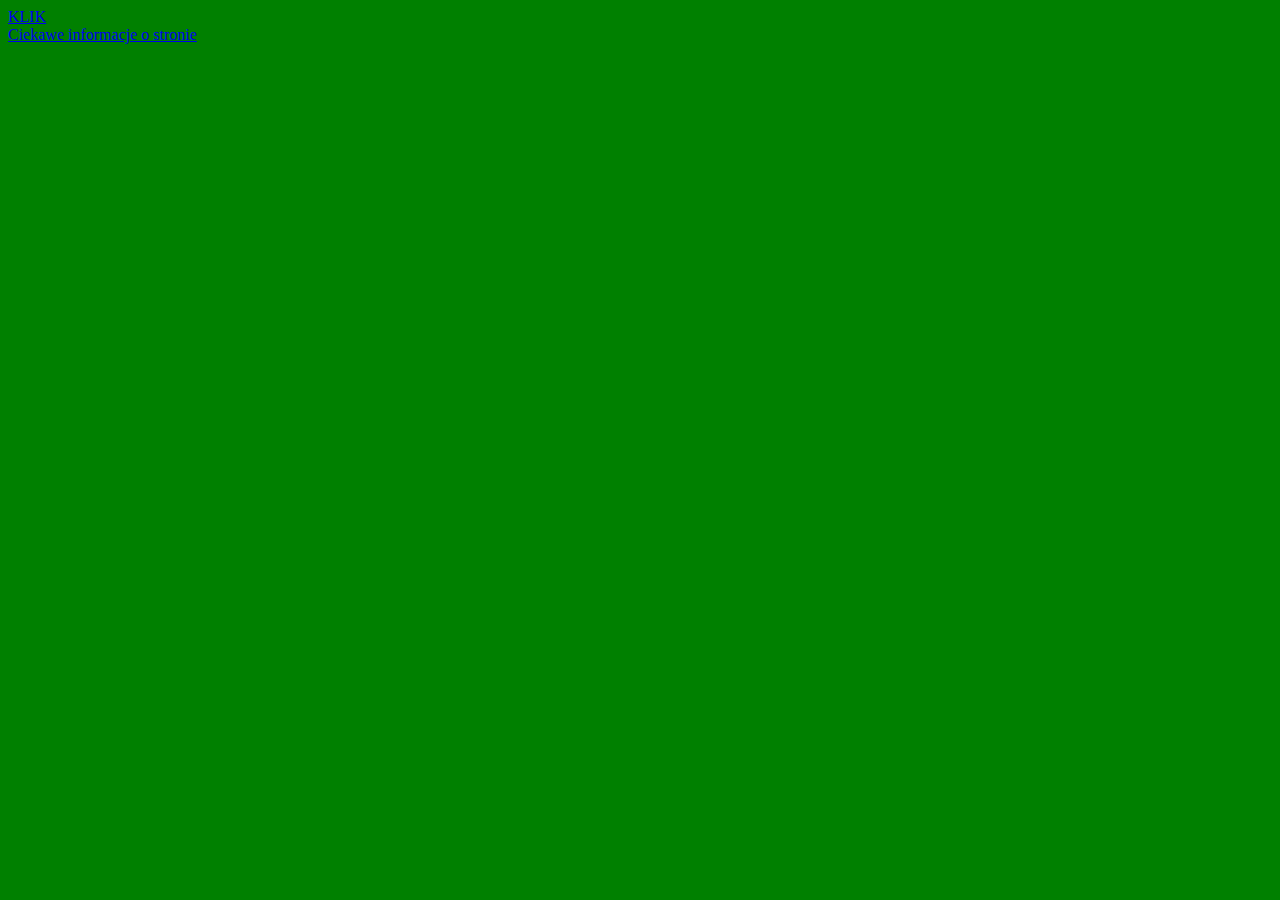
<file: MyHTMLlearning/MyPage/index.html>
﻿<!DOCTYPE html>

<html lang="pl" xmlns="http://www.w3.org/1999/xhtml">
<head>
    <meta charset="utf-8" />
    <link rel="stylesheet" type="text/css" href="styles/standard.css" />
    <title>Strona Główna Projektu</title>
</head>
<body>
    <a href="194.182.66.124">KLIK</a><br />
    <a href="info.html">Ciekawe informacje o stronie</a>
</body>
</html>
</file>
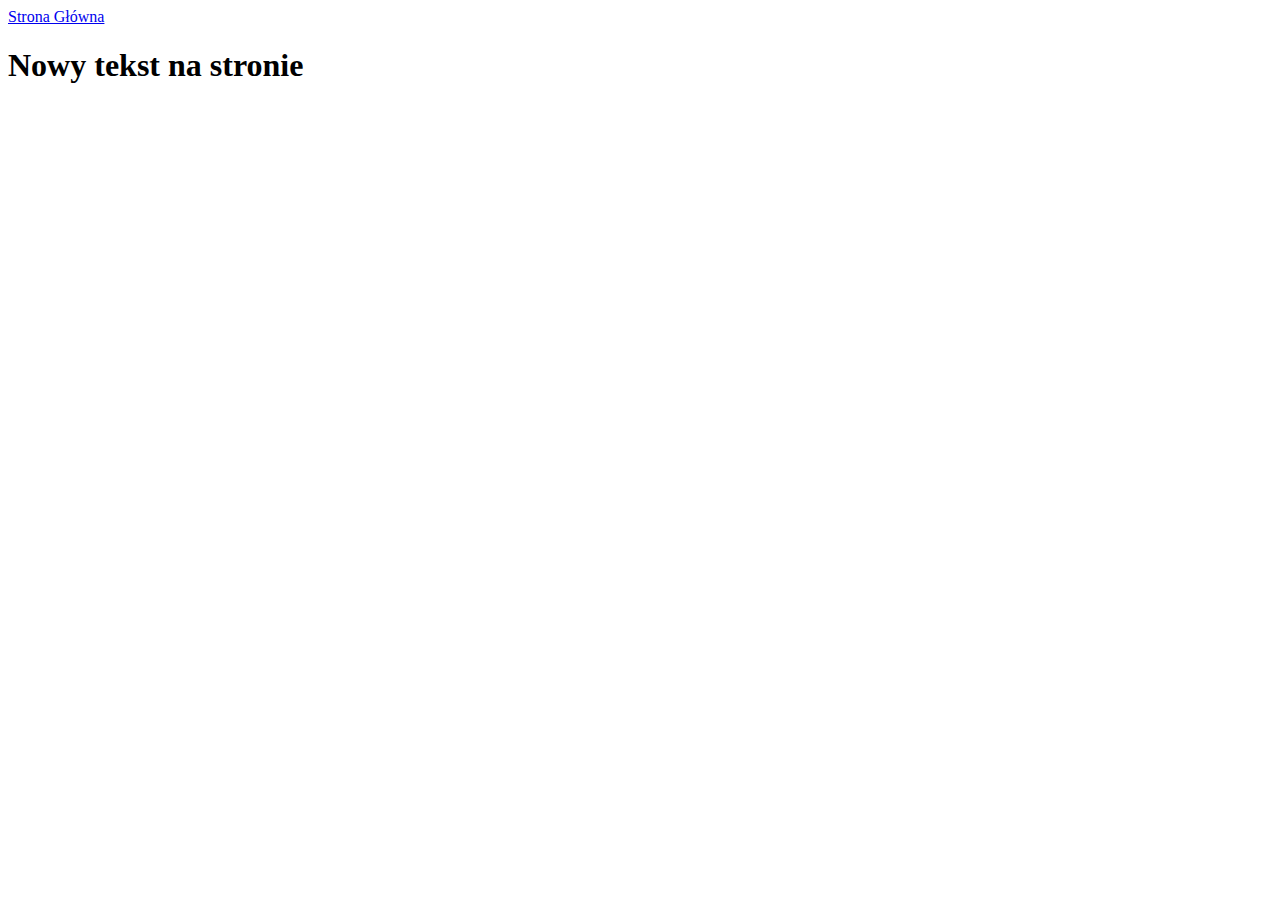
<file: MyHTMLlearning/MyPage/info.html>
﻿<!DOCTYPE html>

<html lang="pl" xmlns="http://www.w3.org/1999/xhtml">
<head>
    <meta charset="utf-8" />
    <title>Informacje o projekcie</title>
</head>
<body>
    <a href="index.html">Strona Główna</a>
    <h1>Nowy tekst na stronie</h1>
</body>
</html>
</file>
<file: MyHTMLlearning/MyPage/styles/standard.css>
﻿body
{
    background-color: green
}
h1
{
    text-align:right
}
</file>
